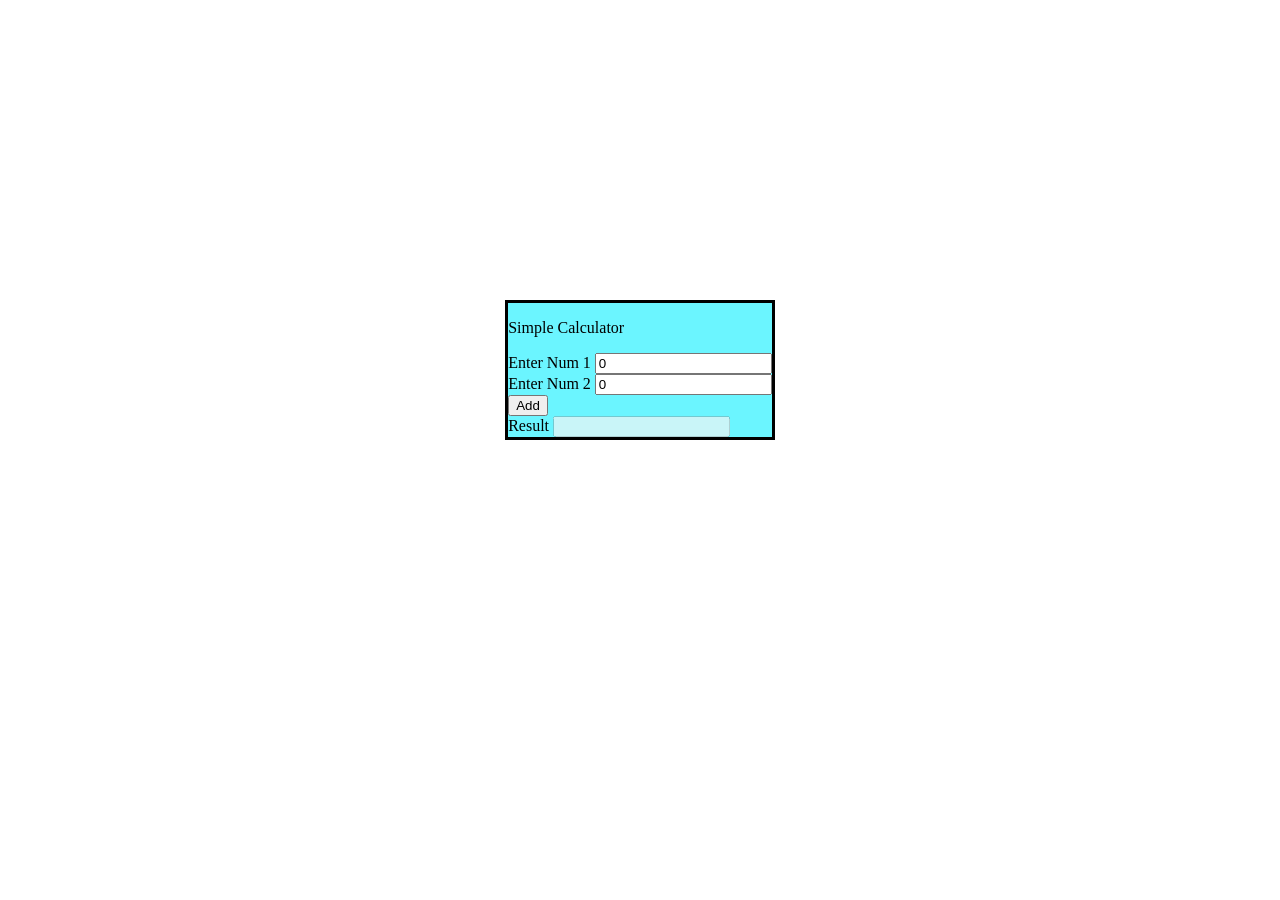
<file: calculator.html>
<!DOCTYPE html>
<html lang="en">
<head>
  <meta charset="UTF-8">
  <meta name="viewport" content="width=device-width, initial-scale=1.0">
  <title>Document</title>

  <style>

body{

}
  .container{

      border: solid;
      background-color: rgba(71, 243, 255, 0.801);
      width: max-content;
      margin: auto;
      justify-content: center;
      align-items: center;
      margin-top: 300px;

    }
   
  </style>

</head>
<body>
  <div>
    <div class="container">

      <p style="align-content: center;">Simple Calculator</p>

      <div class="input_group">
        <label for="number1">Enter Num 1</label>
        <input type="number" id="number1" value="0">
      </div>

      <div class="input_group">
        <label for="number2">Enter Num 2</label>
        <input type="number" id="number2" value="0">
      </div>
      <button type="submit" onclick="add()">Add</button>

      <div class="input_group">
        <label for="result">Result</label>
        <input type="number" id="result" disabled>
      </div>

    </div>
  </div>

  <script>
    function add(){
      const num1= parseInt(document.getElementById("number1").value) || 0;
      const num2= parseInt(document.getElementById("number2").value) || 0;

      

      document.getElementById('result').value = num1+num2
    }

  </script>
  
</body>
</html>
</file>
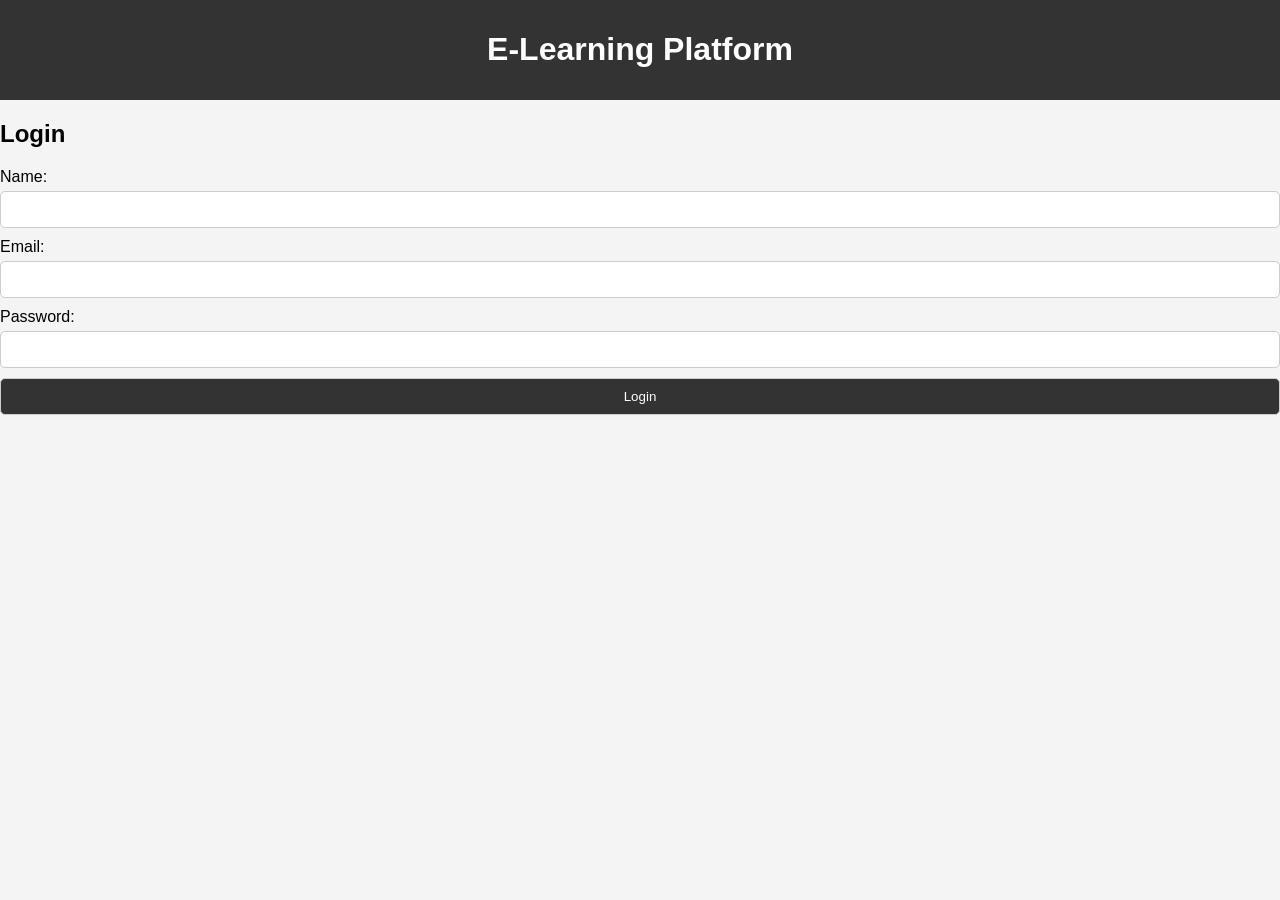
<file: index1.html>
<!DOCTYPE html>
<html lang="en">
<head>
    <meta charset="UTF-8">
    <meta name="viewport" content="width=device-width, initial-scale=1.0">
    <title>E-Learning Website</title>
    <link rel="stylesheet" href="styles.css">
</head>
<body>
    <header>
        <h1>E-Learning Platform</h1>
    </header>

    <div id="login-section">
        <h2>Login</h2>
        <form id="login-form">
            <label for="name">Name:</label>
            <input type="text" id="name" name="name" required>

            <label for="email">Email:</label>
            <input type="email" id="email" name="email" required>

            <label for="password">Password:</label>
            <input type="password" id="password" name="password" required>

            <button type="submit">Login</button>
        </form>
    </div>

    <div id="course-section" style="display: none;">
        <h2>Choose Your Course</h2>
        <ul id="course-list">
            <li data-course="html-css">HTML & CSS</li>
            <li data-course="javascript">JavaScript</li>
            <li data-course="python">Python</li>
        </ul>

        <div id="course-content" style="display: none;">
            <h2 id="course-title"></h2>
            <p id="course-description"></p>
        </div>
    </div>

    <script src="script.js"></script>
</body>
</html>
</file>
<file: styles.css>
body {
  font-family: Arial, sans-serif;
  margin: 0;
  padding: 0;
  background-color: #f4f4f4;
}

header {
  background-color: #333;
  color: #fff;
  padding: 10px 0;
  text-align: center;
}

nav ul {
  list-style: none;
  padding: 0;
}

nav ul li {
  display: inline;
  margin: 0 15px;
}

nav ul li a {
  color: #fff;
  text-decoration: none;
}

section {
  padding: 20px;
  margin: 20px;
  background-color: #fff;
  border-radius: 5px;
}

form {
  display: flex;
  flex-direction: column;
}

form label {
  margin-bottom: 5px;
}

form input, form select, form button {
  margin-bottom: 10px;
  padding: 10px;
  border: 1px solid #ccc;
  border-radius: 5px;
}

form button {
  background-color: #333;
  color: #fff;
  cursor: pointer;
}

form button:hover {
  background-color: #555;
}

#dashboard {
  display: none;
}
</file>
